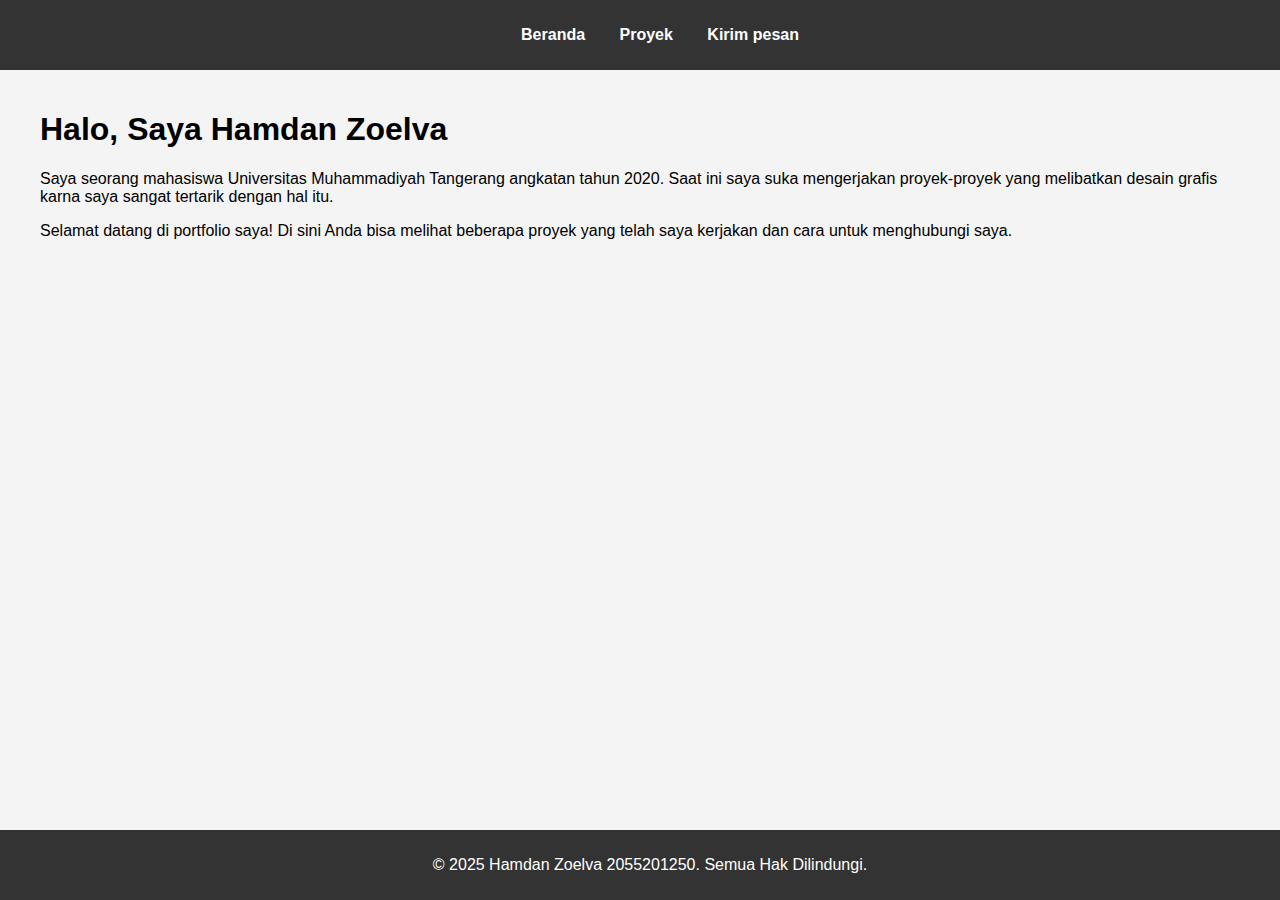
<file: index.html>
<!DOCTYPE html>
<html lang="id">
<head>
    <meta charset="UTF-8">
    <meta name="viewport" content="width=device-width, initial-scale=1.0">
    <title>Portfolio Hamdan Zoelva</title>
    <link rel="stylesheet" href="style.css">
</head>
<body>
    <header>
        <nav>
            <ul>
                <li><a href="index.html">Beranda</a></li>
                <li><a href="projects.html">Proyek</a></li>
                <li><a href="contact.html">Kirim pesan</a></li>
            </ul>
        </nav>
    </header>

    <section id="about">
        <h1>Halo, Saya Hamdan Zoelva</h1>
        <p>Saya seorang mahasiswa Universitas Muhammadiyah Tangerang angkatan tahun 2020. Saat ini saya suka mengerjakan proyek-proyek yang melibatkan desain grafis karna saya sangat tertarik dengan hal itu.</p>
        <p>Selamat datang di portfolio saya! Di sini Anda bisa melihat beberapa proyek yang telah saya kerjakan dan cara untuk menghubungi saya.</p>
    </section>

    <footer>
        <p>&copy; 2025 Hamdan Zoelva 2055201250. Semua Hak Dilindungi.</p>
    </footer>
</body>
</html>
</file>
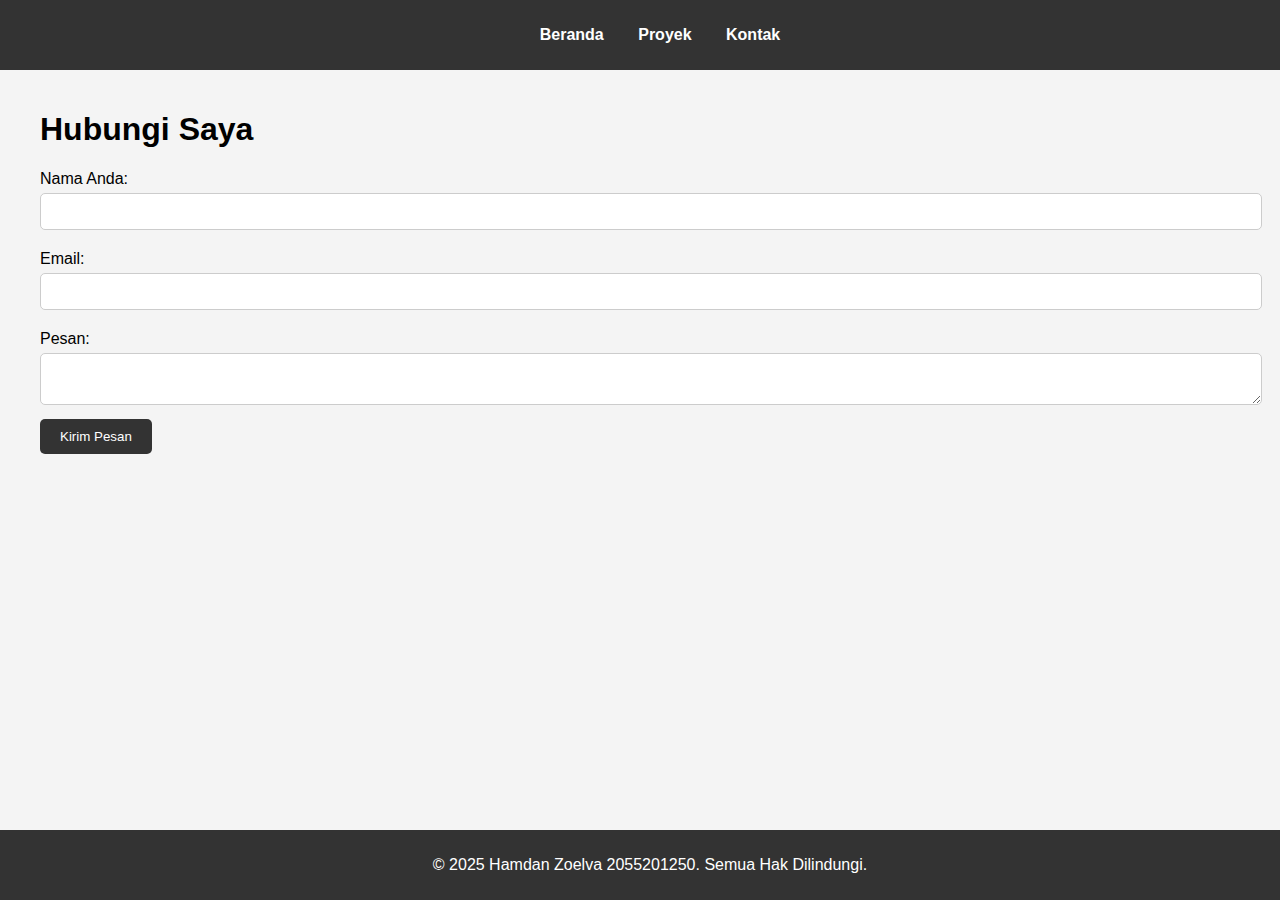
<file: contact.html>
<!DOCTYPE html>
<html lang="id">
<head>
    <meta charset="UTF-8">
    <meta name="viewport" content="width=device-width, initial-scale=1.0">
    <title>Kontak Saya</title>
    <link rel="stylesheet" href="style.css">
</head>
<body>
    <header>
        <nav>
            <ul>
                <li><a href="index.html">Beranda</a></li>
                <li><a href="projects.html">Proyek</a></li>
                <li><a href="contact.html">Kontak</a></li>
            </ul>
        </nav>
    </header>

    <section id="contact">
        <h1>Hubungi Saya</h1>
        <form action="#" method="post">
            <label for="name">Nama Anda:</label>
            <input type="text" id="name" name="name" required>

            <label for="email">Email:</label>
            <input type="email" id="email" name="email" required>

            <label for="message">Pesan:</label>
            <textarea id="message" name="message" required></textarea>

            <button type="submit">Kirim Pesan</button>
        </form>
    </section>

    <footer>
        <p>&copy; 2025 Hamdan Zoelva 2055201250. Semua Hak Dilindungi.</p>
    </footer>
</body>
</html>
</file>
<file: style.css>
body {
    font-family: Arial, sans-serif;
    margin: 0;
    padding: 0;
    background-color: #f4f4f4;
}

header {
    background-color: #333;
    color: white;
    padding: 10px 0;
}

header nav ul {
    list-style-type: none;
    text-align: center;
}

header nav ul li {
    display: inline;
    margin: 0 15px;
}

header nav ul li a {
    color: white;
    text-decoration: none;
    font-weight: bold;
}

section {
    padding: 20px;
}

footer {
    background-color: #333;
    color: white;
    text-align: center;
    padding: 10px;
    position: fixed;
    bottom: 0;
    width: 100%;
}

#about, #projects, #contact {
    max-width: 1200px;
    margin: 0 auto;
}

#projects .project {
    background-color: white;
    margin: 15px 0;
    padding: 15px;
    border-radius: 8px;
    box-shadow: 0 2px 5px rgba(0, 0, 0, 0.1);
}

form label {
    display: block;
    margin: 10px 0 5px;
}

form input, form textarea {
    width: 100%;
    padding: 10px;
    margin-bottom: 10px;
    border: 1px solid #ccc;
    border-radius: 5px;
}

form button {
    background-color: #333;
    color: white;
    padding: 10px 20px;
    border: none;
    border-radius: 5px;
    cursor: pointer;
}

form button:hover {
    background-color: #555;
}
</file>
